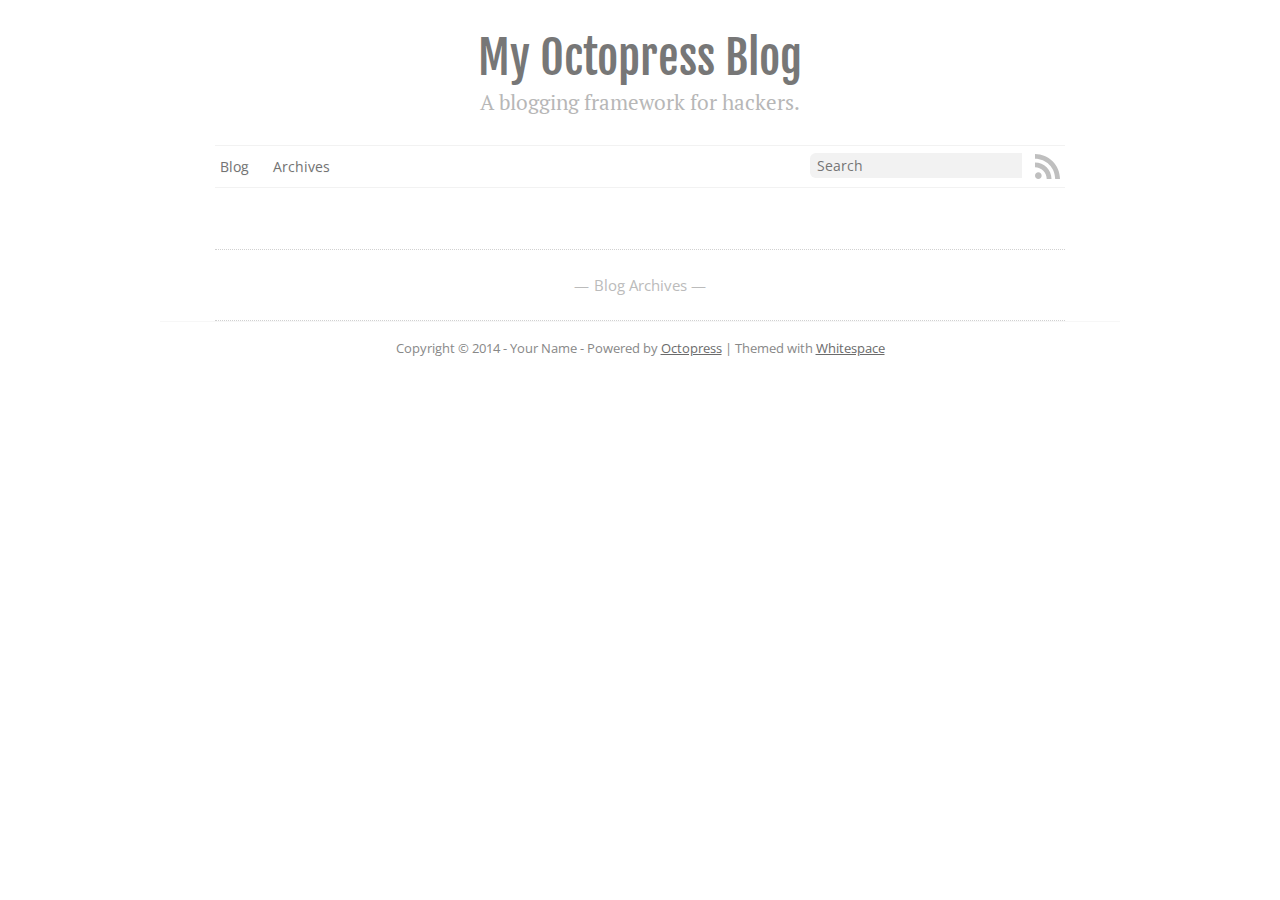
<file: index.html>
<!DOCTYPE html>
<!--[if IEMobile 7 ]><html class="no-js iem7"><![endif]-->
<!--[if lt IE 9]><html class="no-js lte-ie8"><![endif]-->
<!--[if (gt IE 8)|(gt IEMobile 7)|!(IEMobile)|!(IE)]><!--><html class="no-js" lang="en"><!--<![endif]-->
<head>
  <meta charset="utf-8">
  <title>My Octopress Blog</title>
  <meta name="author" content="Your Name">

  
  <meta name="description" content=" Blog Archives ">
  

  <!-- http://t.co/dKP3o1e -->
  <meta name="HandheldFriendly" content="True">
  <meta name="MobileOptimized" content="320">
  <meta name="viewport" content="width=device-width, initial-scale=1">

  
  <link rel="canonical" href="http://ryonarita.github.io">
  <link href="/favicon.png" rel="icon">
  <link href="/stylesheets/screen.css" media="screen, projection" rel="stylesheet" type="text/css">
  <link href="/atom.xml" rel="alternate" title="My Octopress Blog" type="application/atom+xml">
  <script src="/javascripts/modernizr-2.0.js"></script>
  <script src="//ajax.googleapis.com/ajax/libs/jquery/1.9.1/jquery.min.js"></script>
  <script>!window.jQuery && document.write(unescape('%3Cscript src="./javascripts/libs/jquery.min.js"%3E%3C/script%3E'))</script>
  <script src="/javascripts/octopress.js" type="text/javascript"></script>
  <!--Fonts from Google"s Web font directory at http://google.com/webfonts -->
<link href="//fonts.googleapis.com/css?family=PT+Serif:regular,italic,bold,bolditalic" rel="stylesheet" type="text/css">
<link href="//fonts.googleapis.com/css?family=Open+Sans" rel="stylesheet" type="text/css">
<link href="//fonts.googleapis.com/css?family=Fjalla+One" rel="stylesheet" type="text/css">
<!--- MathJax Configuration -->
<script type="text/javascript" src="//cdn.mathjax.org/mathjax/latest/MathJax.js?config=TeX-AMS-MML_HTMLorMML"></script>
  

</head>

<body   class="collapse-sidebar sidebar-footer" >
  <header role="banner"><hgroup>
  <h1><a href="/">My Octopress Blog</a></h1>
  
    <h2>A blogging framework for hackers.</h2>
  
</hgroup>

</header>
  <nav role="navigation"><ul class="subscribe" data-subscription="rss">
  <li><a href="/atom.xml" rel="subscribe-rss" title="subscribe via RSS"><svg version="1.1" xmlns="http://www.w3.org/2000/svg" xmlns:xlink="http://www.w3.org/1999/xlink" width="25" height="25" viewbox="0 0 100 100"><path class="social" d="M 13.310204,73.332654 C 5.967347,73.332654 0,79.322448 0,86.621428 c 0,7.338776 5.967347,13.262246 13.310204,13.262246 7.370408,0 13.328572,-5.92245 13.328572,-13.262246 0,-7.29898 -5.958164,-13.288774 -13.328572,-13.288774 z M 0.01530612,33.978572 V 53.143878 C 12.493878,53.143878 24.229592,58.02347 33.068368,66.865306 41.894898,75.685714 46.767346,87.47449 46.767346,100 h 19.25 C 66.017346,63.592858 36.4,33.979592 0.01530612,33.978572 l 0,0 z M 0.03877552,0 V 19.17449 C 44.54796,19.17551 80.77551,55.437756 80.77551,100 H 100 C 100,44.87653 55.15102,0 0.03877552,0 z"></path></svg></a></li>
  
</ul>
  
  
  
  
  
  
  
    
      <form action="https://www.google.com/search" method="get">
        <fieldset role="search">
          <input type="hidden" name="q" value="site:ryonarita.github.io" />
    
          <input class="search" type="text" name="q" results="0" placeholder="Search"/>
        </fieldset>
      </form>
  
<ul class="main-navigation">
  <li><a href="/">Blog</a></li>
  <li><a href="/blog/archives">Archives</a></li>
</ul>

</nav>
  <div id="main">
    <div id="content">
      <div class="blog-index">
  
  
  <div class="pagination">
    
    <a href="/blog/archives">Blog Archives</a>
    
  </div>
</div>
<aside class="sidebar">
  
    
  
</aside>

    </div>
  </div>
  <footer role="contentinfo"><p>
  Copyright &copy; 2014 - Your Name -
  <span class="credit">Powered by <a href="http://octopress.org">Octopress</a> | Themed with <a href="https://github.com/lucaslew/whitespace">Whitespace</a></span>
</p>

</footer>
  










  <script type="text/javascript">
    (function(){
      var twitterWidgets = document.createElement('script');
      twitterWidgets.type = 'text/javascript';
      twitterWidgets.async = true;
      twitterWidgets.src = '//platform.twitter.com/widgets.js';
      document.getElementsByTagName('head')[0].appendChild(twitterWidgets);
    })();
  </script>





</body>
</html>
</file>
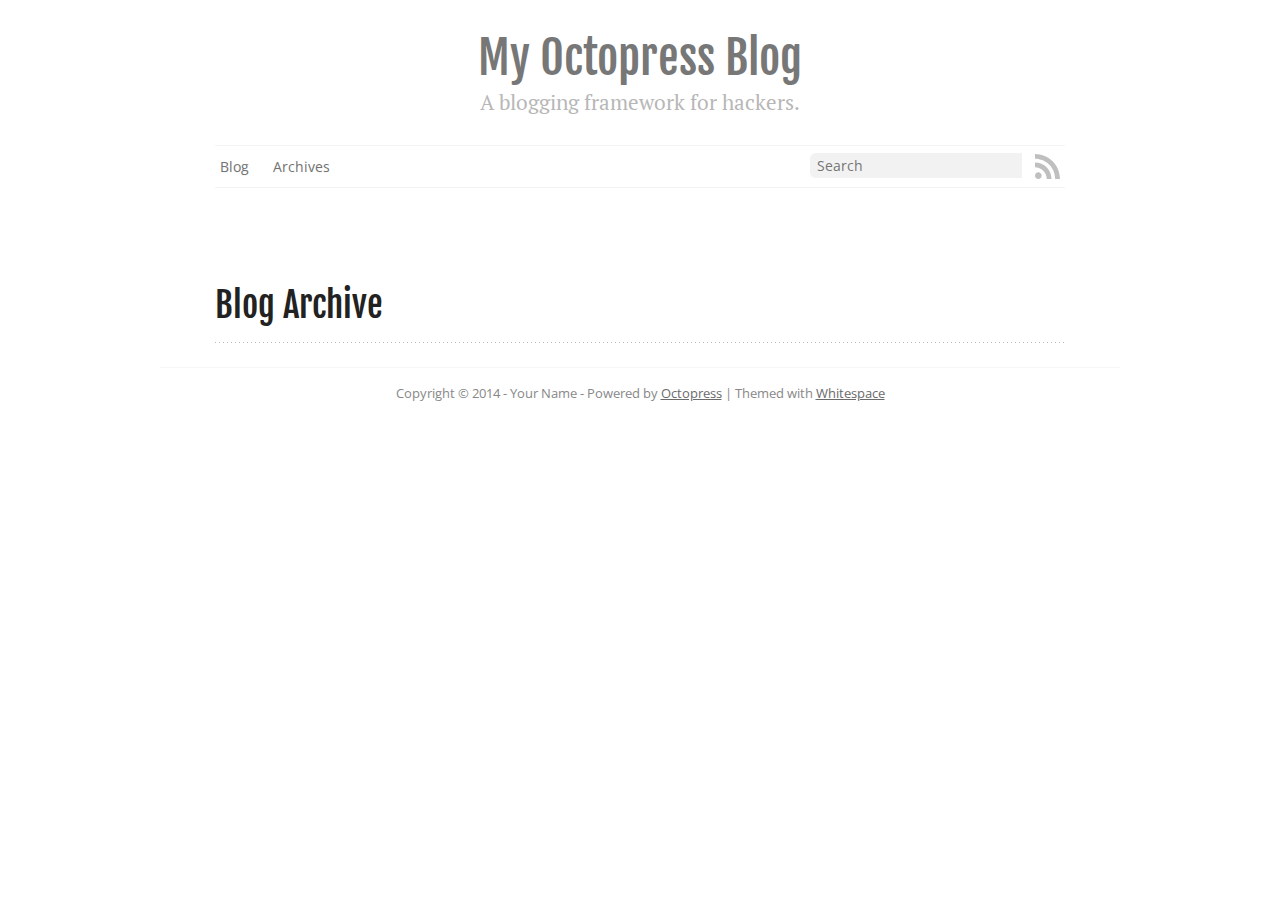
<file: blog/archives/index.html>
<!DOCTYPE html>
<!--[if IEMobile 7 ]><html class="no-js iem7"><![endif]-->
<!--[if lt IE 9]><html class="no-js lte-ie8"><![endif]-->
<!--[if (gt IE 8)|(gt IEMobile 7)|!(IEMobile)|!(IE)]><!--><html class="no-js" lang="en"><!--<![endif]-->
<head>
  <meta charset="utf-8">
  <title>Blog Archive - My Octopress Blog</title>
  <meta name="author" content="Your Name">

  
  <meta name="description" content=" Blog Archive ">
  

  <!-- http://t.co/dKP3o1e -->
  <meta name="HandheldFriendly" content="True">
  <meta name="MobileOptimized" content="320">
  <meta name="viewport" content="width=device-width, initial-scale=1">

  
  <link rel="canonical" href="http://ryonarita.github.io/blog/archives">
  <link href="/favicon.png" rel="icon">
  <link href="/stylesheets/screen.css" media="screen, projection" rel="stylesheet" type="text/css">
  <link href="/atom.xml" rel="alternate" title="My Octopress Blog" type="application/atom+xml">
  <script src="/javascripts/modernizr-2.0.js"></script>
  <script src="//ajax.googleapis.com/ajax/libs/jquery/1.9.1/jquery.min.js"></script>
  <script>!window.jQuery && document.write(unescape('%3Cscript src="./javascripts/libs/jquery.min.js"%3E%3C/script%3E'))</script>
  <script src="/javascripts/octopress.js" type="text/javascript"></script>
  <!--Fonts from Google"s Web font directory at http://google.com/webfonts -->
<link href="//fonts.googleapis.com/css?family=PT+Serif:regular,italic,bold,bolditalic" rel="stylesheet" type="text/css">
<link href="//fonts.googleapis.com/css?family=Open+Sans" rel="stylesheet" type="text/css">
<link href="//fonts.googleapis.com/css?family=Fjalla+One" rel="stylesheet" type="text/css">
<!--- MathJax Configuration -->
<script type="text/javascript" src="//cdn.mathjax.org/mathjax/latest/MathJax.js?config=TeX-AMS-MML_HTMLorMML"></script>
  

</head>

<body   class="collapse-sidebar sidebar-footer" >
  <header role="banner"><hgroup>
  <h1><a href="/">My Octopress Blog</a></h1>
  
    <h2>A blogging framework for hackers.</h2>
  
</hgroup>

</header>
  <nav role="navigation"><ul class="subscribe" data-subscription="rss">
  <li><a href="/atom.xml" rel="subscribe-rss" title="subscribe via RSS"><svg version="1.1" xmlns="http://www.w3.org/2000/svg" xmlns:xlink="http://www.w3.org/1999/xlink" width="25" height="25" viewbox="0 0 100 100"><path class="social" d="M 13.310204,73.332654 C 5.967347,73.332654 0,79.322448 0,86.621428 c 0,7.338776 5.967347,13.262246 13.310204,13.262246 7.370408,0 13.328572,-5.92245 13.328572,-13.262246 0,-7.29898 -5.958164,-13.288774 -13.328572,-13.288774 z M 0.01530612,33.978572 V 53.143878 C 12.493878,53.143878 24.229592,58.02347 33.068368,66.865306 41.894898,75.685714 46.767346,87.47449 46.767346,100 h 19.25 C 66.017346,63.592858 36.4,33.979592 0.01530612,33.978572 l 0,0 z M 0.03877552,0 V 19.17449 C 44.54796,19.17551 80.77551,55.437756 80.77551,100 H 100 C 100,44.87653 55.15102,0 0.03877552,0 z"></path></svg></a></li>
  
</ul>
  
  
  
  
  
  
  
    
      <form action="https://www.google.com/search" method="get">
        <fieldset role="search">
          <input type="hidden" name="q" value="site:ryonarita.github.io" />
    
          <input class="search" type="text" name="q" results="0" placeholder="Search"/>
        </fieldset>
      </form>
  
<ul class="main-navigation">
  <li><a href="/">Blog</a></li>
  <li><a href="/blog/archives">Archives</a></li>
</ul>

</nav>
  <div id="main">
    <div id="content">
      <div>
<article role="article">
  
  <header>
    <h1 class="entry-title">Blog Archive</h1>
    
  </header>
  
  <div id="blog-archives">

</div>

  
</article>


</div>

<aside class="sidebar">
  
    
  
</aside>


    </div>
  </div>
  <footer role="contentinfo"><p>
  Copyright &copy; 2014 - Your Name -
  <span class="credit">Powered by <a href="http://octopress.org">Octopress</a> | Themed with <a href="https://github.com/lucaslew/whitespace">Whitespace</a></span>
</p>

</footer>
  










  <script type="text/javascript">
    (function(){
      var twitterWidgets = document.createElement('script');
      twitterWidgets.type = 'text/javascript';
      twitterWidgets.async = true;
      twitterWidgets.src = '//platform.twitter.com/widgets.js';
      document.getElementsByTagName('head')[0].appendChild(twitterWidgets);
    })();
  </script>





</body>
</html>
</file>
<file: stylesheets/screen.css>
html,body,div,span,applet,object,iframe,h1,h2,h3,h4,h5,h6,p,blockquote,pre,a,abbr,acronym,address,big,cite,code,del,dfn,em,img,ins,kbd,q,s,samp,small,strike,strong,sub,sup,tt,var,b,u,i,center,dl,dt,dd,ol,ul,li,fieldset,form,label,legend,table,caption,tbody,tfoot,thead,tr,th,td,article,aside,canvas,details,embed,figure,figcaption,footer,header,hgroup,menu,nav,output,ruby,section,summary,time,mark,audio,video{margin:0;padding:0;border:0;font:inherit;font-size:100%;vertical-align:baseline}html{line-height:1}ol,ul{list-style:none}table{border-collapse:collapse;border-spacing:0}caption,th,td{text-align:left;font-weight:normal;vertical-align:middle}q,blockquote{quotes:none}q:before,q:after,blockquote:before,blockquote:after{content:"";content:none}a img{border:none}article,aside,details,figcaption,figure,footer,header,hgroup,menu,nav,section,summary{display:block}article,aside,details,figcaption,figure,footer,header,hgroup,menu,nav,section,summary{display:block}a{color:#195ea2}a:visited{color:#275480}a:focus{color:#0278ec}a:hover{color:#0278ec}a:active{color:#0151a0}aside.sidebar a{color:#195ea2}aside.sidebar a:focus{color:#0278ec}aside.sidebar a:hover{color:#0278ec}aside.sidebar a:active{color:#0151a0}a{-webkit-transition:color 0.3s;-moz-transition:color 0.3s;-o-transition:color 0.3s;transition:color 0.3s}html{background:#fff;overflow-y:scroll}body>div{background:#fff;border-bottom:0}body>div>div{background:#fff;border-right:0}.heading,body>header h1,h1,h2,h3,h4,h5,h6{font-family:"Fjalla One","Georgia","Helvetica Neue",Arial,NanumBarunGothic,"Apple SD Gothic Neo",AppleGothic,"Malgun Gothic",DotumChe,sans-serif}.sans,body,body>header h2,article header p.meta,article>footer,#content .blog-index footer,html .gist .gist-file .gist-meta,#blog-archives a.category,#blog-archives time,body>footer{font-family:"Open Sans","Helvetica Neue",Arial,NanumBarunGothic,"Apple SD Gothic Neo",AppleGothic,"Malgun Gothic",DotumChe,sans-serif}.serif,#content .blog-index a[rel=full-article]{font-family:"PT Serif",Georgia,Times,"Times New Roman",serif}.mono,pre,code,tt,p code,li code{font-family:Menlo,Monaco,"Andale Mono","lucida console","Courier New",DotumChe,monospace}body>header h1{font-size:2.2em;font-family:"Fjalla One","Georgia","Helvetica Neue",Arial,NanumBarunGothic,"Apple SD Gothic Neo",AppleGothic,"Malgun Gothic",DotumChe,sans-serif;font-weight:normal;line-height:1.2em;margin-bottom:0.6667em}body>header h2{font-family:"PT Serif",Georgia,Times,"Times New Roman",serif}body{line-height:1.5em;color:#222;font-size:1em}h1{font-size:2.2em;line-height:1.2em}h1,h2,h3,h4,h5,h6{text-rendering:optimizelegibility;margin-bottom:1em;font-weight:bold}h2,section h1{font-size:1.5em;font-weight:bold}h3,section h2,section section h1{font-size:1.3em;color:#848484;font-weight:bold}h4,section h3,section section h2,section section section h1{font-size:1em;color:#848484}h5,section h4,section section h3{font-size:.9em;color:#848484}h6,section h5,section section h4,section section section h3{font-size:.8em;color:#848484}p,article blockquote,ul,ol{margin-bottom:1.5em}ul{list-style-type:disc}ul ul{list-style-type:circle;margin-bottom:0px}ul ul ul{list-style-type:square;margin-bottom:0px}ol{list-style-type:decimal}ol ol{list-style-type:lower-alpha;margin-bottom:0px}ol ol ol{list-style-type:lower-roman;margin-bottom:0px}ul,ul ul,ul ol,ol,ol ul,ol ol{margin-left:2em}ul ul,ul ol,ol ul,ol ol{margin-bottom:0em}strong{font-weight:bold}em{font-style:italic}sup,sub{font-size:0.8em;position:relative;display:inline-block}sup{top:-.5em}sub{bottom:-.5em}q{font-style:italic}q:before{content:"\201C"}q:after{content:"\201D"}em,dfn{font-style:italic}strong,dfn{font-weight:bold}del,s{text-decoration:line-through}abbr,acronym{border-bottom:1px dotted;cursor:help}sub,sup{line-height:0}hr{margin-bottom:0.2em}small{font-size:.8em}big{font-size:1.2em}article blockquote{font-style:italic;position:relative;font-size:1.2em;line-height:1.5em;padding-left:1em;border-left:4px solid rgba(187,187,187,0.5)}article blockquote cite{font-style:italic}article blockquote cite a{color:#bbb !important;word-wrap:break-word}article blockquote cite:before{content:'\2014';padding-right:.3em;padding-left:.3em;color:#bbb}@media only screen and (min-width: 992px){article blockquote{padding-left:1.5em;border-left-width:4px}}.pullquote-right:before,.pullquote-left:before{padding:0;border:none;content:attr(data-pullquote);float:right;width:45%;margin:.5em 0 1em 1.5em;position:relative;top:7px;font-size:1.4em;line-height:1.45em}.pullquote-left:before{float:left;margin:.5em 1.5em 1em 0}.force-wrap,article a{white-space:-moz-pre-wrap;white-space:-pre-wrap;white-space:-o-pre-wrap;white-space:pre-wrap;word-wrap:break-word}.group,body>header,body>nav,body>footer,body #content>article,body #content>div>article,body #content>div>section,body div.pagination,aside.sidebar,#main,#content,.sidebar{*zoom:1}.group:after,body>header:after,body>nav:after,body>footer:after,body #content>article:after,body #content>div>section:after,body div.pagination:after,#main:after,#content:after,.sidebar:after{content:"";display:table;clear:both}body{-webkit-text-size-adjust:none;max-width:960px;position:relative;margin:0 auto}body>header,body>nav,body>footer,body #content>article,body #content>div>article,body #content>div>section{margin-left:18px;margin-right:18px}@media only screen and (min-width: 480px){body>header,body>nav,body>footer,body #content>article,body #content>div>article,body #content>div>section{margin-left:25px;margin-right:25px}}@media only screen and (min-width: 768px){body>header,body>nav,body>footer,body #content>article,body #content>div>article,body #content>div>section{margin-left:35px;margin-right:35px}}@media only screen and (min-width: 992px){body>header,body>nav,body>footer,body #content>article,body #content>div>article,body #content>div>section{margin-left:55px;margin-right:55px}}body div.pagination{margin-left:18px;margin-right:18px}@media only screen and (min-width: 480px){body div.pagination{margin-left:25px;margin-right:25px}}@media only screen and (min-width: 768px){body div.pagination{margin-left:35px;margin-right:35px}}@media only screen and (min-width: 992px){body div.pagination{margin-left:55px;margin-right:55px}}body>header{text-align:center;font-size:1em;padding-top:1.5em;padding-bottom:1.5em}#content{overflow:hidden}#content>div,#content>article{width:100%}aside.sidebar{float:none;padding:0 18px 1px;border-top:1px solid #ededed}.flex-content,article img,article video,article .flash-video{max-width:100%;height:auto}.basic-alignment.left,article img.left,article video.left,article .left.flash-video{float:left;margin-right:1.5em}.basic-alignment.right,article img.right,article video.right,article .right.flash-video{float:right;margin-left:1.5em}.basic-alignment.center,article img.center,article video.center,article .center.flash-video{display:block;margin:0 auto 1.5em}.basic-alignment.left,article img.left,article video.left,article .left.flash-video,.basic-alignment.right,article img.right,article video.right,article .right.flash-video{margin-bottom:.8em}.toggle-sidebar,.no-sidebar .toggle-sidebar{display:none}@media only screen and (min-width: 750px){body.sidebar-footer aside.sidebar{float:none;width:auto;clear:left;margin:0;padding:0 35px 1px;background-color:#fff;border-top:1px solid #f7f7f7}body.sidebar-footer aside.sidebar section.odd,body.sidebar-footer aside.sidebar section.even{float:left;width:48%}body.sidebar-footer aside.sidebar section.odd{margin-left:0}body.sidebar-footer aside.sidebar section.even{margin-left:4%}body.sidebar-footer aside.sidebar.thirds section{width:30%;margin-left:5%}body.sidebar-footer aside.sidebar.thirds section.first{margin-left:0;clear:both}}body.sidebar-footer #content{margin-right:0px}body.sidebar-footer .toggle-sidebar{display:none}@media only screen and (min-width: 550px){body>header{font-size:1em}}@media only screen and (min-width: 750px){aside.sidebar{float:none;width:auto;clear:left;margin:0;padding:0 35px 1px;background-color:#fff;border-top:1px solid #f7f7f7}aside.sidebar section.odd,aside.sidebar section.even{float:left;width:48%}aside.sidebar section.odd{margin-left:0}aside.sidebar section.even{margin-left:4%}aside.sidebar.thirds section{width:30%;margin-left:5%}aside.sidebar.thirds section.first{margin-left:0;clear:both}}@media only screen and (min-width: 768px){body{-webkit-text-size-adjust:auto}body>header{font-size:1.2em}#main{padding:0;margin:0 auto}#content{overflow:visible;margin-right:240px;position:relative}.no-sidebar #content{margin-right:0;border-right:0}.collapse-sidebar #content{margin-right:20px}#content>div,#content>article{text-align:justify;float:left}#content article{padding-top:3.3em}aside.sidebar{width:210px;padding:0 15px 15px;background:none;clear:none;float:left;margin:0 -100% 0 0}aside.sidebar section{width:auto;margin-left:0}aside.sidebar section.odd,aside.sidebar section.even{float:none;width:auto;margin-left:0}.collapse-sidebar aside.sidebar{float:none;width:auto;clear:left;margin:0;padding:0 35px 1px;background-color:#fff;border-top:1px solid #f7f7f7}.collapse-sidebar aside.sidebar section.odd,.collapse-sidebar aside.sidebar section.even{float:left;width:48%}.collapse-sidebar aside.sidebar section.odd{margin-left:0}.collapse-sidebar aside.sidebar section.even{margin-left:4%}.collapse-sidebar aside.sidebar.thirds section{width:30%;margin-left:5%}.collapse-sidebar aside.sidebar.thirds section.first{margin-left:0;clear:both}}@media only screen and (min-width: 992px){body>header{font-size:1.3em}#content{margin-right:300px}#content article{padding-top:4em}aside.sidebar{width:260px;padding:1.2em 20px 20px}.collapse-sidebar aside.sidebar{padding-left:55px;padding-right:55px}}body>header{background:#fff}body>header h1{display:inline-block;margin:0}body>header h1 a,body>header h1 a:visited,body>header h1 a:hover{color:#777;text-decoration:none}body>header h2{margin:.2em 0 0;font-size:1em;color:#b7b7b7;font-weight:normal}body>nav{position:relative;background-color:#fff;border-top:1px solid #f2f2f2;border-bottom:1px solid #f2f2f2;padding-top:.35em;padding-bottom:.35em;padding-left:5px;padding-right:5px}body>nav form{padding-top:.05em;-webkit-background-clip:padding;-moz-background-clip:padding;background-clip:padding-box}body>nav form .search{font-size:.85em;font-family:"Open Sans","Helvetica Neue",Arial,NanumBarunGothic,"Apple SD Gothic Neo",AppleGothic,"Malgun Gothic",DotumChe,sans-serif;line-height:1.1em;width:95%;-webkit-border-radius:0.5em;-moz-border-radius:0.5em;-ms-border-radius:0.5em;-o-border-radius:0.5em;border-radius:0.5em;-webkit-background-clip:padding;-moz-background-clip:padding;background-clip:padding-box;-webkit-box-shadow:#fff 0 1px;-moz-box-shadow:#fff 0 1px;box-shadow:#fff 0 1px;border:1px solid #e6e6e6;background-color:#f2f2f2;border-radius:0.4em 0em 0em 0.4em;box-shadow:none;border:0px;padding-top:0.3em;padding-bottom:0.3em;padding-left:0.5em;padding-right:0.5em}body>nav form .search:focus{border-color:#0278ec;-webkit-box-shadow:#0278ec 0 0 4px,#0278ec 0 0 3px inset;-moz-box-shadow:#0278ec 0 0 4px,#0278ec 0 0 3px inset;box-shadow:#0278ec 0 0 4px,#0278ec 0 0 3px inset;background-color:#fff;outline:none}body>nav fieldset[role=search]{float:right;width:48%}body>nav fieldset.mobile-nav{float:left;width:48%}body>nav fieldset.mobile-nav select{width:100%;font-size:.8em;border:1px solid #888}body>nav ul{display:none}@media only screen and (min-width: 550px){body>nav{font-size:0.95em}body>nav ul{margin:0;padding:0;border:0;overflow:hidden;*zoom:1;float:left;display:block;padding-top:.1em}body>nav ul li{list-style-image:none;list-style-type:none;margin-left:0;white-space:nowrap;display:inline;float:left;padding-left:0;padding-right:0}body>nav ul li:first-child,body>nav ul li.first{padding-left:0}body>nav ul li:last-child{padding-right:0}body>nav ul li.last{padding-right:0}body>nav ul.subscription{margin-left:.8em;float:right}body>nav ul.subscription li:last-child a{padding-right:0}body>nav ul.subscribe{margin-top:-.2em;margin-bottom:-.27em;margin-left:.8em;float:right}body>nav ul.subscribe li:last-child a{padding-right:0}body>nav ul li{margin:0}body>nav a{color:#737373;font-family:"Open Sans","Helvetica Neue",Arial,NanumBarunGothic,"Apple SD Gothic Neo",AppleGothic,"Malgun Gothic",DotumChe,sans-serif;text-shadow:#f7f7f7 0 1px;float:left;text-decoration:none;font-size:.9em;padding:.3em 0 .1em;line-height:1.5em}body>nav a:visited{color:#737373}body>nav a:hover{color:#1a1a1a}body>nav li+li{border-left:0;margin-left:.8em}body>nav li+li a{padding-left:.8em;border-left:1px solid #fff}body>nav form{float:right;text-align:left;padding-left:.8em;width:175px}body>nav form .search{width:93%;font-size:.95em;line-height:1.2em}body>nav ul[data-subscription$=email]+form{width:97px}body>nav ul[data-subscription$=email]+form .search{width:91%}body>nav fieldset.mobile-nav{display:none}body>nav fieldset[role=search]{width:99%}}@media only screen and (min-width: 992px){body>nav form{width:215px}body>nav ul[data-subscription$=email]+form{width:147px}}.no-placeholder body>nav .search{text-indent:1.3em}@media only screen and (min-width: 550px){.maskImage body>nav ul[data-subscription$=email]+form{width:123px}}@media only screen and (min-width: 992px){.maskImage body>nav ul[data-subscription$=email]+form{width:173px}}.maskImage ul.subscription{position:relative;top:.2em}.maskImage ul.subscription li,.maskImage ul.subscription a{border:0;padding:0}.maskImage a[rel=subscribe-bitbucket]{position:relative;top:0px;text-indent:-999999em;border:0;padding:0}.maskImage a[rel=subscribe-bitbucket],.maskImage a[rel=subscribe-bitbucket]:after{-webkit-mask-image:url('/images/bitbucket_22_gray.png?1416850472');-moz-mask-image:url('/images/bitbucket_22_gray.png?1416850472');-ms-mask-image:url('/images/bitbucket_22_gray.png?1416850472');-o-mask-image:url('/images/bitbucket_22_gray.png?1416850472');mask-image:url('/images/bitbucket_22_gray.png?1416850472');-webkit-mask-repeat:no-repeat;-moz-mask-repeat:no-repeat;-ms-mask-repeat:no-repeat;-o-mask-repeat:no-repeat;mask-repeat:no-repeat;-webkit-mask-size:100% 100%;-moz-mask-size:100% 100%;-ms-mask-size:100% 100%;-o-mask-size:100% 100%;mask-size:100% 100%;width:22px;height:22px}@media (min--moz-device-pixel-ratio: 1.3), (-o-min-device-pixel-ratio: 2.6 / 2), (-webkit-min-device-pixel-ratio: 1.3), (min-device-pixel-ratio: 1.3), (min-resolution: 1.3dppx){.maskImage a[rel=subscribe-bitbucket],.maskImage a[rel=subscribe-bitbucket]:after{width:22px;height:22px}}.maskImage a[rel=subscribe-bitbucket]:after{content:"";position:absolute;top:0;left:0;background-color:#999}.maskImage a[rel=subscribe-bitbucket]:hover:after{background-color:#a6a6a6}.maskImage a[rel=subscribe-pinboard]{position:relative;top:0px;text-indent:-999999em;border:0;padding:0}.maskImage a[rel=subscribe-pinboard],.maskImage a[rel=subscribe-pinboard]:after{-webkit-mask-image:url('/images/pinboard_22_gray.png?1416850472');-moz-mask-image:url('/images/pinboard_22_gray.png?1416850472');-ms-mask-image:url('/images/pinboard_22_gray.png?1416850472');-o-mask-image:url('/images/pinboard_22_gray.png?1416850472');mask-image:url('/images/pinboard_22_gray.png?1416850472');-webkit-mask-repeat:no-repeat;-moz-mask-repeat:no-repeat;-ms-mask-repeat:no-repeat;-o-mask-repeat:no-repeat;mask-repeat:no-repeat;-webkit-mask-size:100% 100%;-moz-mask-size:100% 100%;-ms-mask-size:100% 100%;-o-mask-size:100% 100%;mask-size:100% 100%;width:22px;height:22px}@media (min--moz-device-pixel-ratio: 1.3), (-o-min-device-pixel-ratio: 2.6 / 2), (-webkit-min-device-pixel-ratio: 1.3), (min-device-pixel-ratio: 1.3), (min-resolution: 1.3dppx){.maskImage a[rel=subscribe-pinboard],.maskImage a[rel=subscribe-pinboard]:after{width:22px;height:22px}}.maskImage a[rel=subscribe-pinboard]:after{content:"";position:absolute;top:0;left:0;background-color:#999}.maskImage a[rel=subscribe-pinboard]:hover:after{background-color:#a6a6a6}.maskImage a[rel=subscribe-email]{position:relative;top:1px;text-indent:-999999em;background-color:#fff;border:0;padding:0}.maskImage a[rel=subscribe-email],.maskImage a[rel=subscribe-email]:after{-webkit-mask-image:url('/images/email.png?1416850472');-moz-mask-image:url('/images/email.png?1416850472');-ms-mask-image:url('/images/email.png?1416850472');-o-mask-image:url('/images/email.png?1416850472');mask-image:url('/images/email.png?1416850472');-webkit-mask-repeat:no-repeat;-moz-mask-repeat:no-repeat;-ms-mask-repeat:no-repeat;-o-mask-repeat:no-repeat;mask-repeat:no-repeat;-webkit-mask-size:100% 100%;-moz-mask-size:100% 100%;-ms-mask-size:100% 100%;-o-mask-size:100% 100%;mask-size:100% 100%;width:28px;height:22px}.maskImage a[rel=subscribe-email]:after{content:"";position:absolute;top:-1px;left:0;background-color:#999}.maskImage a[rel=subscribe-email]:hover:after{background-color:#a6a6a6}svg .social{fill:#bfbfbf;transition:.3s}svg:hover .social{fill:#e0e0e0}article{padding-top:2.3em}article a,article a:visited,article a:active,article a:hover{text-decoration:none}article header{position:relative;padding-top:2em;padding-bottom:1em;padding-left:0;padding-right:0;margin-bottom:1em;background:url('[data-uri]') bottom left repeat-x}article header h1{margin:0;font-weight:400}article header h1 a{text-decoration:none;color:#222}article header h1 a:visited{color:#222}article header p{font-size:.9em;color:#bbb;margin:0}article header p.meta{text-transform:uppercase;position:absolute;top:0}@media only screen and (min-width: 768px){article header{margin-bottom:1.5em;padding-bottom:1em;background:url('[data-uri]') bottom left repeat-x}}article h2{padding-top:0.8em;background:url('[data-uri]') top left repeat-x}.entry-content article h2:first-child,article header+h2{padding-top:0}article h2:first-child,article header+h2{background:none}article .feature{padding-top:.5em;margin-bottom:1em;padding-bottom:1em;background:url('[data-uri]') bottom left repeat-x;font-size:2.0em;font-style:italic;line-height:1.3em}article img,article video,article .flash-video{-webkit-border-radius:0.3em;-moz-border-radius:0.3em;-ms-border-radius:0.3em;-o-border-radius:0.3em;border-radius:0.3em;-webkit-box-shadow:rgba(0,0,0,0.15) 0 1px 4px;-moz-box-shadow:rgba(0,0,0,0.15) 0 1px 4px;box-shadow:rgba(0,0,0,0.15) 0 1px 4px;-webkit-box-sizing:border-box;-moz-box-sizing:border-box;box-sizing:border-box;border:#fff 0.5em solid}article video,article .flash-video{margin:0 auto 1.5em}article video{display:block;width:100%}article .flash-video>div{position:relative;display:block;padding-bottom:56.25%;padding-top:1px;height:0;overflow:hidden}article .flash-video>div iframe,article .flash-video>div object,article .flash-video>div embed{position:absolute;top:0;left:0;width:100%;height:100%}article>footer{padding-bottom:2.5em;margin-top:2em}article>footer p.meta{margin-bottom:.8em;font-size:.85em;clear:both;overflow:hidden}.blog-index article+article{background:url('[data-uri]') top left repeat-x}#content .blog-index{padding-top:0;padding-bottom:0}#content .blog-index article header{background:none;padding-bottom:0}#content .blog-index article h1{font-size:2.2em}#content .blog-index article h1 a{color:inherit}#content .blog-index article h1 a:hover{color:#0278ec}#content .blog-index a[rel=full-article]{background:#ebebeb;display:inline-block;padding:.4em .8em;margin-right:.5em;text-decoration:none;color:#6e6e6e;-webkit-transition:background-color 0.5s;-moz-transition:background-color 0.5s;-o-transition:background-color 0.5s;transition:background-color 0.5s}#content .blog-index a[rel=full-article]:hover{background:#0278ec;text-shadow:none;color:#f8f8f8}#content .blog-index footer{margin-top:1em}.separator,article>footer .byline+time:before,article>footer time+time:before,article>footer .comments:before,article>footer .byline ~ .categories:before{content:"\2022 ";padding:0 .4em 0 .2em;display:inline-block}#content div.pagination{text-align:center;font-size:.95em;position:relative;background:none repeat scroll 0 0 transparent;margin-top:4em;margin-bottom:0;padding-top:1.5em;padding-bottom:1.5em;border-top:dotted 1px #D1D1D1;border-bottom:dotted 1px #D1D1D1}#content div.pagination a{text-decoration:none;color:#bbb}#content div.pagination a.prev{position:absolute;left:0}#content div.pagination a.next{position:absolute;right:0}#content div.pagination a:hover{color:#0278ec}#content div.pagination a[href*=archive]:before,#content div.pagination a[href*=archive]:after{content:'\2014';padding:0 .3em}p.meta+.sharing{padding-top:1em;padding-left:0;background:url('[data-uri]') top left repeat-x}#fb-root{display:none}.fb-like.fb_iframe_widget span{vertical-align:baseline !important}.highlight,html .gist .gist-file .gist-syntax .gist-highlight{border:1px solid #ebebeb !important}.highlight table td.code,.highlight td.line-data,html .gist .gist-file .gist-syntax .gist-highlight table td.code,html .gist .gist-file .gist-syntax .gist-highlight td.line-data{width:100%}.highlight .line-numbers,html .gist .gist-file .gist-syntax .highlight .line_numbers{text-align:right;font-size:13px;line-height:1.45em;background:#f6f6f6 !important;border-right:1px solid #f3f3f3 !important;-webkit-box-shadow:#f8f8f8 -1px 0 inset;-moz-box-shadow:#f8f8f8 -1px 0 inset;box-shadow:#f8f8f8 -1px 0 inset;text-shadow:#fdfdfd 0 -1px;padding:.8em !important;-webkit-border-radius:0;-moz-border-radius:0;-ms-border-radius:0;-o-border-radius:0;border-radius:0}.highlight .line-numbers span,html .gist .gist-file .gist-syntax .highlight .line_numbers span{color:#93a1a1 !important}figure.code,.gist-file,pre{-webkit-box-shadow:rgba(0,0,0,0.06) 0 0 10px;-moz-box-shadow:rgba(0,0,0,0.06) 0 0 10px;box-shadow:rgba(0,0,0,0.06) 0 0 10px}figure.code .highlight pre,.gist-file .highlight pre,pre .highlight pre{-webkit-box-shadow:none;-moz-box-shadow:none;box-shadow:none}html .gist .gist-file{margin-bottom:1.8em;position:relative;border:none;padding-top:26px !important}html .gist .gist-file .highlight{margin-bottom:0}html .gist .gist-file .gist-syntax{border-bottom:0 !important;background:none !important}html .gist .gist-file .gist-syntax .gist-highlight{background:#f3f3f3 !important}html .gist .gist-file .gist-syntax .highlight pre{font-size:13px;padding:0}html .gist .gist-file .gist-meta{padding:.6em 0.8em;border:1px solid #fdfdfd !important;color:#93a1a1;font-size:.7em !important;background:#f8f8f8;border:1px solid #ebebeb !important;border-top:1px solid #f8f8f8 !important;line-height:1.5em}html .gist .gist-file .gist-meta a{color:#717878 !important;text-decoration:none}html .gist .gist-file .gist-meta a:hover{text-decoration:underline}html .gist .gist-file .gist-meta a:hover{color:#4f4f4f !important}html .gist .gist-file .gist-meta a[href*='#file']{position:absolute;top:0;left:0;right:0;color:#474747 !important}html .gist .gist-file .gist-meta a[href*='#file']:hover{color:#195ea2 !important}html .gist .gist-file .gist-meta a[href*=raw]{top:.4em}pre{background:#f3f3f3;-webkit-border-radius:0.4em;-moz-border-radius:0.4em;-ms-border-radius:0.4em;-o-border-radius:0.4em;border-radius:0.4em;border:1px solid #ebebeb;line-height:1.45em;font-size:13px;margin-bottom:2.1em;padding:.8em 1em;color:#4f4f4f;overflow:auto}h3.filename+pre{-moz-border-radius-topleft:0px;-webkit-border-top-left-radius:0px;border-top-left-radius:0px;-moz-border-radius-topright:0px;-webkit-border-top-right-radius:0px;border-top-right-radius:0px}p code,li code{display:inline;word-wrap:break-word;background:#fff;font-size:.8em;line-height:1.5em;color:#555;border:1px solid #ddd;-webkit-border-radius:0.4em;-moz-border-radius:0.4em;-ms-border-radius:0.4em;-o-border-radius:0.4em;border-radius:0.4em;padding:0 .3em;margin:-1px 0}p pre code,li pre code{font-size:1em !important;background:none;border:none}.pre-code,html .gist .gist-file .gist-syntax .highlight pre,.highlight code{font-family:Menlo,Monaco,"Andale Mono","lucida console","Courier New",DotumChe,monospace !important;overflow:scroll;overflow-y:hidden;display:block;padding:.8em;overflow-x:auto;line-height:1.45em;background:#f3f3f3 !important;color:#4f4f4f !important}.pre-code span,html .gist .gist-file .gist-syntax .highlight pre span,.highlight code span{color:#4f4f4f !important}.pre-code span,html .gist .gist-file .gist-syntax .highlight pre span,.highlight code span{font-style:normal !important;font-weight:normal !important}.pre-code .c,html .gist .gist-file .gist-syntax .highlight pre .c,.highlight code .c{color:#93a1a1 !important;font-style:italic !important}.pre-code .cm,html .gist .gist-file .gist-syntax .highlight pre .cm,.highlight code .cm{color:#93a1a1 !important;font-style:italic !important}.pre-code .cp,html .gist .gist-file .gist-syntax .highlight pre .cp,.highlight code .cp{color:#93a1a1 !important;font-style:italic !important}.pre-code .c1,html .gist .gist-file .gist-syntax .highlight pre .c1,.highlight code .c1{color:#93a1a1 !important;font-style:italic !important}.pre-code .cs,html .gist .gist-file .gist-syntax .highlight pre .cs,.highlight code .cs{color:#93a1a1 !important;font-weight:bold !important;font-style:italic !important}.pre-code .err,html .gist .gist-file .gist-syntax .highlight pre .err,.highlight code .err{color:#dc322f !important;background:none !important}.pre-code .k,html .gist .gist-file .gist-syntax .highlight pre .k,.highlight code .k{color:#cb4b16 !important}.pre-code .o,html .gist .gist-file .gist-syntax .highlight pre .o,.highlight code .o{color:#4f4f4f !important;font-weight:bold !important}.pre-code .p,html .gist .gist-file .gist-syntax .highlight pre .p,.highlight code .p{color:#4f4f4f !important}.pre-code .ow,html .gist .gist-file .gist-syntax .highlight pre .ow,.highlight code .ow{color:#2aa198 !important;font-weight:bold !important}.pre-code .gd,html .gist .gist-file .gist-syntax .highlight pre .gd,.highlight code .gd{color:#4f4f4f !important;background-color:#edc2c2 !important;display:inline-block}.pre-code .gd .x,html .gist .gist-file .gist-syntax .highlight pre .gd .x,.highlight code .gd .x{color:#4f4f4f !important;background-color:#eaafae !important;display:inline-block}.pre-code .ge,html .gist .gist-file .gist-syntax .highlight pre .ge,.highlight code .ge{color:#4f4f4f !important;font-style:italic !important}.pre-code .gh,html .gist .gist-file .gist-syntax .highlight pre .gh,.highlight code .gh{color:#93a1a1 !important}.pre-code .gi,html .gist .gist-file .gist-syntax .highlight pre .gi,.highlight code .gi{color:#4f4f4f !important;background-color:#cde4c2 !important;display:inline-block}.pre-code .gi .x,html .gist .gist-file .gist-syntax .highlight pre .gi .x,.highlight code .gi .x{color:#4f4f4f !important;background-color:#a7d591 !important;display:inline-block}.pre-code .gs,html .gist .gist-file .gist-syntax .highlight pre .gs,.highlight code .gs{color:#4f4f4f !important;font-weight:bold !important}.pre-code .gu,html .gist .gist-file .gist-syntax .highlight pre .gu,.highlight code .gu{color:#6c71c4 !important}.pre-code .kc,html .gist .gist-file .gist-syntax .highlight pre .kc,.highlight code .kc{color:#35a900 !important;font-weight:bold !important}.pre-code .kd,html .gist .gist-file .gist-syntax .highlight pre .kd,.highlight code .kd{color:#268bd2 !important}.pre-code .kp,html .gist .gist-file .gist-syntax .highlight pre .kp,.highlight code .kp{color:#cb4b16 !important;font-weight:bold !important}.pre-code .kr,html .gist .gist-file .gist-syntax .highlight pre .kr,.highlight code .kr{color:#d33682 !important;font-weight:bold !important}.pre-code .kt,html .gist .gist-file .gist-syntax .highlight pre .kt,.highlight code .kt{color:#2aa198 !important}.pre-code .n,html .gist .gist-file .gist-syntax .highlight pre .n,.highlight code .n{color:#268bd2 !important}.pre-code .na,html .gist .gist-file .gist-syntax .highlight pre .na,.highlight code .na{color:#268bd2 !important}.pre-code .nb,html .gist .gist-file .gist-syntax .highlight pre .nb,.highlight code .nb{color:#35a900 !important}.pre-code .nc,html .gist .gist-file .gist-syntax .highlight pre .nc,.highlight code .nc{color:#d33682 !important}.pre-code .no,html .gist .gist-file .gist-syntax .highlight pre .no,.highlight code .no{color:#b58900 !important}.pre-code .nl,html .gist .gist-file .gist-syntax .highlight pre .nl,.highlight code .nl{color:#35a900 !important}.pre-code .ne,html .gist .gist-file .gist-syntax .highlight pre .ne,.highlight code .ne{color:#268bd2 !important;font-weight:bold !important}.pre-code .nf,html .gist .gist-file .gist-syntax .highlight pre .nf,.highlight code .nf{color:#268bd2 !important;font-weight:bold !important}.pre-code .nn,html .gist .gist-file .gist-syntax .highlight pre .nn,.highlight code .nn{color:#b58900 !important}.pre-code .nt,html .gist .gist-file .gist-syntax .highlight pre .nt,.highlight code .nt{color:#268bd2 !important;font-weight:bold !important}.pre-code .nx,html .gist .gist-file .gist-syntax .highlight pre .nx,.highlight code .nx{color:#b58900 !important}.pre-code .vg,html .gist .gist-file .gist-syntax .highlight pre .vg,.highlight code .vg{color:#268bd2 !important}.pre-code .vi,html .gist .gist-file .gist-syntax .highlight pre .vi,.highlight code .vi{color:#268bd2 !important}.pre-code .nv,html .gist .gist-file .gist-syntax .highlight pre .nv,.highlight code .nv{color:#268bd2 !important}.pre-code .mf,html .gist .gist-file .gist-syntax .highlight pre .mf,.highlight code .mf{color:#2aa198 !important}.pre-code .m,html .gist .gist-file .gist-syntax .highlight pre .m,.highlight code .m{color:#2aa198 !important}.pre-code .mh,html .gist .gist-file .gist-syntax .highlight pre .mh,.highlight code .mh{color:#2aa198 !important}.pre-code .mi,html .gist .gist-file .gist-syntax .highlight pre .mi,.highlight code .mi{color:#2aa198 !important}.pre-code .s,html .gist .gist-file .gist-syntax .highlight pre .s,.highlight code .s{color:#2aa198 !important}.pre-code .sd,html .gist .gist-file .gist-syntax .highlight pre .sd,.highlight code .sd{color:#2aa198 !important}.pre-code .s2,html .gist .gist-file .gist-syntax .highlight pre .s2,.highlight code .s2{color:#2aa198 !important}.pre-code .se,html .gist .gist-file .gist-syntax .highlight pre .se,.highlight code .se{color:#dc322f !important}.pre-code .si,html .gist .gist-file .gist-syntax .highlight pre .si,.highlight code .si{color:#268bd2 !important}.pre-code .sr,html .gist .gist-file .gist-syntax .highlight pre .sr,.highlight code .sr{color:#2aa198 !important}.pre-code .s1,html .gist .gist-file .gist-syntax .highlight pre .s1,.highlight code .s1{color:#2aa198 !important}.pre-code div .gd,html .gist .gist-file .gist-syntax .highlight pre div .gd,.highlight code div .gd,.pre-code div .gd .x,html .gist .gist-file .gist-syntax .highlight pre div .gd .x,.highlight code div .gd .x,.pre-code div .gi,html .gist .gist-file .gist-syntax .highlight pre div .gi,.highlight code div .gi,.pre-code div .gi .x,html .gist .gist-file .gist-syntax .highlight pre div .gi .x,.highlight code div .gi .x{display:inline-block;width:100%}.highlight,.gist-highlight{margin-bottom:1.8em;background:#f3f3f3;overflow-y:hidden;overflow-x:auto}.highlight pre,.gist-highlight pre{background:none;-webkit-border-radius:0px;-moz-border-radius:0px;-ms-border-radius:0px;-o-border-radius:0px;border-radius:0px;border:none;padding:0;margin-bottom:0}pre::-webkit-scrollbar,.highlight::-webkit-scrollbar,.gist-highlight::-webkit-scrollbar{height:.5em;background:rgba(0,0,0,0.15)}pre::-webkit-scrollbar-thumb:horizontal,.highlight::-webkit-scrollbar-thumb:horizontal,.gist-highlight::-webkit-scrollbar-thumb:horizontal{background:rgba(0,0,0,0.15);-webkit-border-radius:4px;border-radius:4px}.highlight code{background:#000}figure.code{background:none;padding:0;border:0;margin-bottom:1.5em}figure.code pre{margin-bottom:0}figure.code figcaption{position:relative}figure.code .highlight{margin-bottom:0}.code-title,html .gist .gist-file .gist-meta a[href*='#file'],h3.filename,figure.code figcaption{text-align:center;font-size:13px;line-height:2em;text-shadow:#cbcccc 0 1px 0;color:#474747;font-weight:normal;margin-bottom:0;-moz-border-radius-topleft:5px;-webkit-border-top-left-radius:5px;border-top-left-radius:5px;-moz-border-radius-topright:5px;-webkit-border-top-right-radius:5px;border-top-right-radius:5px;font-family:"Open Sans","Helvetica Neue",Arial,NanumBarunGothic,"Apple SD Gothic Neo",AppleGothic,"Malgun Gothic",DotumChe,sans-serif;background:#ccc url('/images/code_bg.png?1416850472') top repeat-x;border-top-color:#cbcbcb;border-left-color:#a5a5a5;border-right-color:#a5a5a5;border-bottom:0}.download-source,html .gist .gist-file .gist-meta a[href*=raw],figure.code figcaption a{position:absolute;right:.8em;text-decoration:none;color:#666 !important;z-index:1;font-size:13px;text-shadow:#cbcccc 0 1px 0;padding-left:3em}.download-source:hover,html .gist .gist-file .gist-meta a[href*=raw]:hover,figure.code figcaption a:hover{text-decoration:underline}#archive #content>div,#archive #content>div>article{padding-top:0}#blog-archives{color:#bbb}#blog-archives article{padding:1em 0 1em;position:relative;background:url('[data-uri]') bottom left repeat-x}#blog-archives article:last-child{background:none}#blog-archives article footer{padding:0;margin:0}#blog-archives h1{color:#222;margin-bottom:.3em}#blog-archives h2{display:none}#blog-archives h1{font-size:1.5em}#blog-archives h1 a{text-decoration:none;color:inherit;font-weight:normal;display:inline-block}#blog-archives h1 a:hover{text-decoration:underline}#blog-archives h1 a:hover{color:#0278ec}#blog-archives a.category,#blog-archives time{color:#bbb}#blog-archives .entry-content{display:none}#blog-archives time{font-size:.9em;line-height:1.2em}#blog-archives time .month,#blog-archives time .day{display:inline-block}#blog-archives time .month{text-transform:uppercase}#blog-archives p{margin-bottom:1em}#blog-archives a,#blog-archives .entry-content a{color:inherit}#blog-archives a:hover,#blog-archives .entry-content a:hover{color:#0278ec}#blog-archives a:hover{color:#0278ec}@media only screen and (min-width: 550px){#blog-archives article{margin-left:5em}#blog-archives h2{margin-bottom:.3em;font-weight:normal;display:inline-block;position:relative;top:-1px;float:left}#blog-archives h2:first-child{padding-top:.75em}#blog-archives time{position:absolute;text-align:right;left:0em;top:1.8em}#blog-archives .year{display:none}#blog-archives article{padding-left:4.5em;padding-bottom:.7em}#blog-archives a.category{line-height:1.1em}}#content>.category article{margin-left:0;padding-left:6.8em}#content>.category .year{display:inline}body>footer{text-align:center;font-size:.8em;color:#888;background-color:#FFF;position:relative;padding-top:1em;padding-bottom:1em;margin-bottom:3em;-moz-border-radius-bottomleft:0.4em;-webkit-border-bottom-left-radius:0.4em;border-bottom-left-radius:0.4em;-moz-border-radius-bottomright:0.4em;-webkit-border-bottom-right-radius:0.4em;border-bottom-right-radius:0.4em;z-index:1}body>footer a{color:#6b6b6b}body>footer a:visited{color:#6b6b6b}body>footer a:hover{color:#484848}body>footer p:last-child{margin-bottom:0}
</file>
